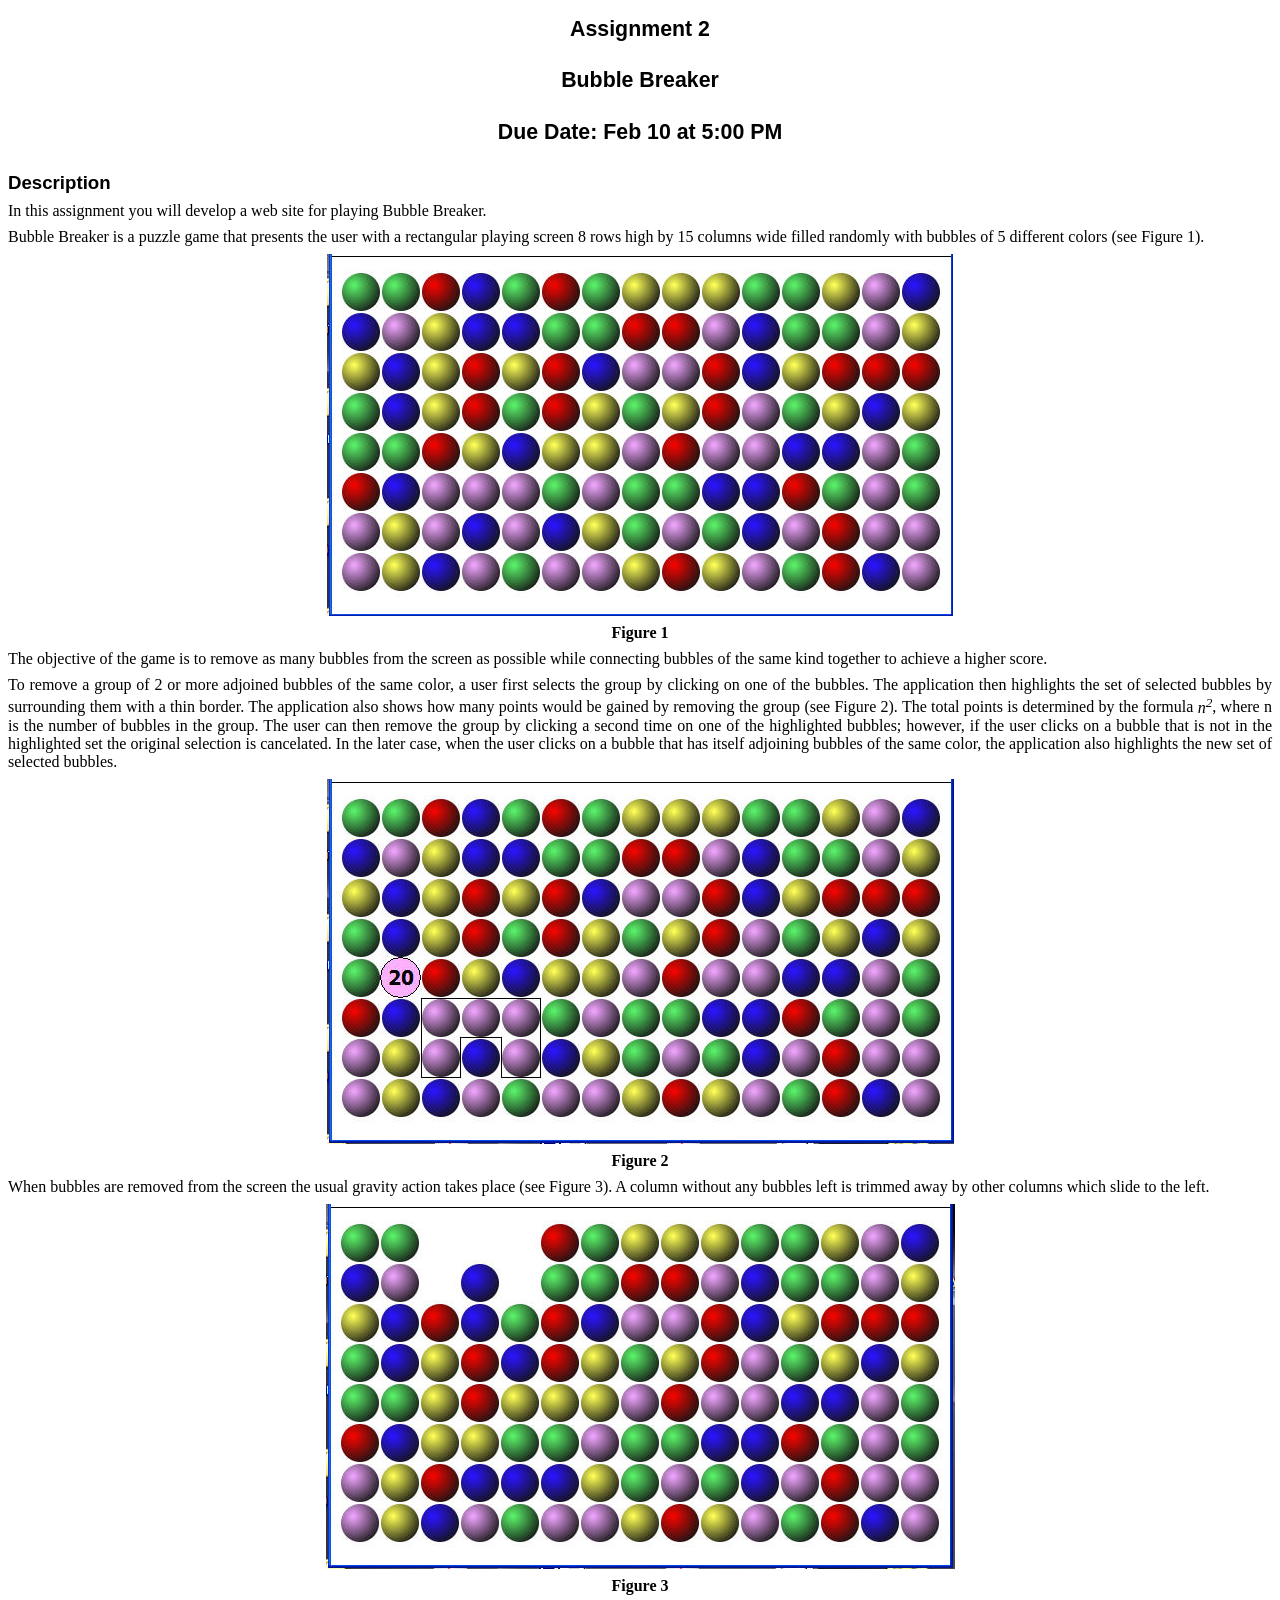
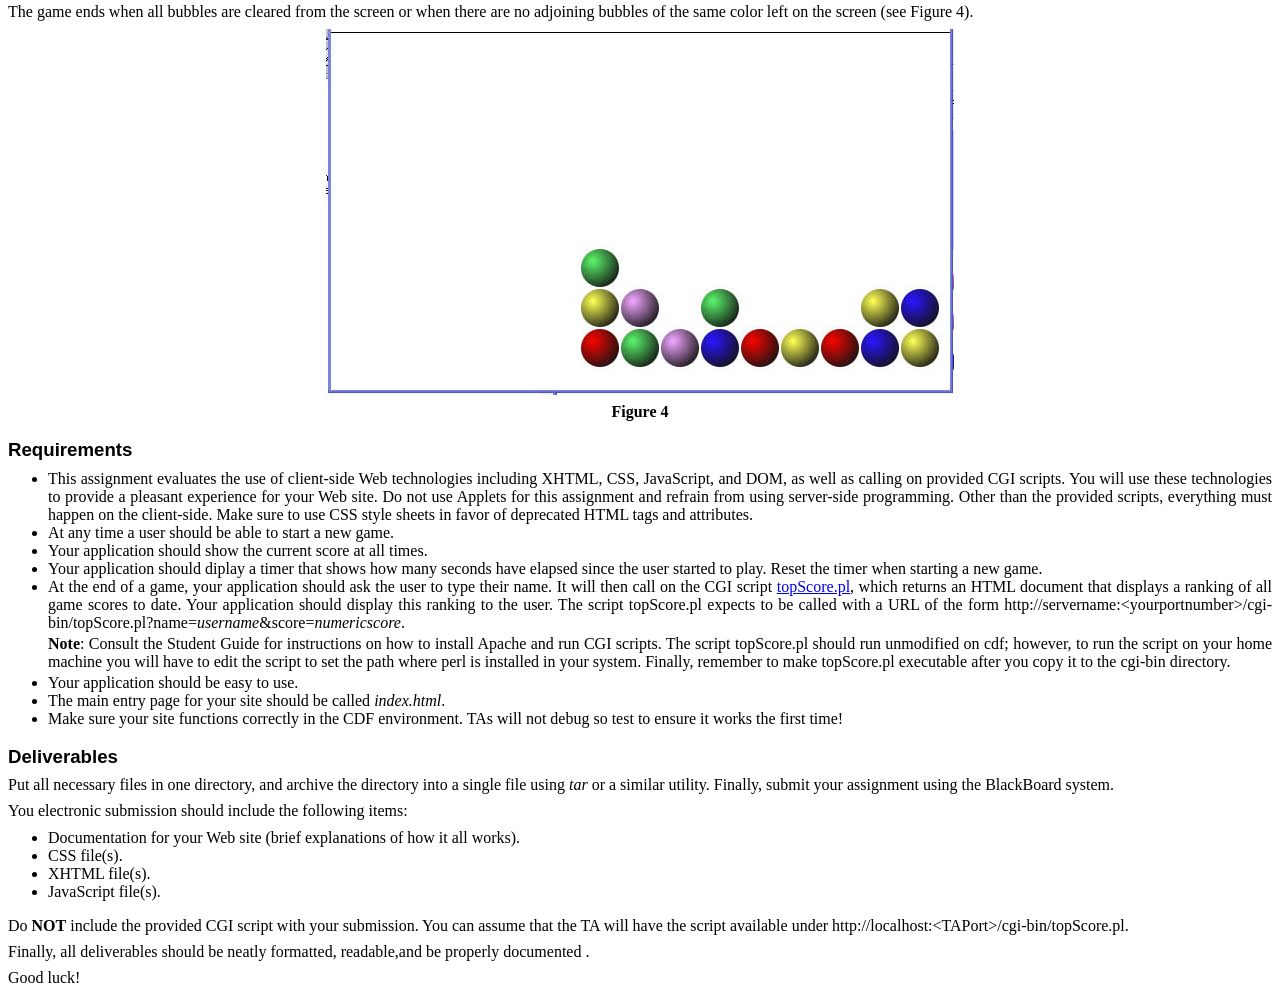
<file: handout/A2, Bubble Breaker.htm>
<!-- saved from url=(0071)http://www.cs.toronto.edu/~delara/courses/csc309/assignments/a2/a2.html -->
<html><!-- #BeginTemplate "/Templates/standard.dwt" --><head><meta http-equiv="Content-Type" content="text/html; charset=ISO-8859-1">
	<link rel="stylesheet" type="text/css" href="./A2, Bubble Breaker_files/bubble.css">
		<link rel="stylesheet" type="text/css" href="./A2, Bubble Breaker_files/print.css" media="print">

<title> A2, Bubble Breaker</title>
<link type="image/png" rel="shortcut icon" href="http://www.cs.toronto.edu/favicon.ico"></head>

<body>


<h1> Assignment 2 </h1>
<h1>Bubble Breaker</h1>
<h1> Due Date: Feb 10 at 5:00 PM</h1>


<h2> Description </h2>




<p>
In this assignment you will develop a web site for playing Bubble
Breaker. </p>


<p>
Bubble Breaker is a puzzle game that presents the user
with a rectangular playing screen 8 rows high by 15 columns wide
filled randomly with bubbles of 5 different colors (see Figure
1). 
</p>

<p><img class="figure" src="./A2, Bubble Breaker_files/bubbles1.jpg"></p>
<p class="caption">Figure 1</p>


<p>
The objective of the game is to remove as many bubbles from the screen
as possible while connecting bubbles of the same kind together to
achieve a higher score.
</p>


<p>
To remove a group of 2 or more adjoined bubbles of the same color, a
user first selects the group by clicking on one of the bubbles.  The
application then highlights the set of selected bubbles by surrounding
them with a thin border.  The application also shows how many 
points would be gained by removing the group (see Figure 2).
The total points is determined by the formula <em>n<sup>2</sup></em>, where
n is the number of bubbles in the group.  The user can then remove the
group by clicking a second time on one of the highlighted bubbles;
however, if the user clicks on a bubble that is not in the highlighted
set the original selection is cancelated.  In the later case, when the
user clicks on a bubble that has itself adjoining bubbles of the same
color, the application also highlights the new set of selected
bubbles.
</p>

<p><img class="figure" src="./A2, Bubble Breaker_files/bubbles2.jpg"></p> 
<p class="caption">Figure 2</p>


<p>
When bubbles are removed from the screen the usual gravity action
takes place (see Figure 3). A column without any bubbles left is trimmed
away by other columns which slide to the left.
</p>

<p><img class="figure" src="./A2, Bubble Breaker_files/bubbles3.jpg"></p>
<p class="caption">Figure 3</p>


<p>The game ends when all bubbles are cleared from the screen or when
there are no adjoining bubbles of the same color left on the screen
(see Figure 4).
</p>


<p><img class="figure" src="./A2, Bubble Breaker_files/bubbles4.jpg"></p>
<p class="caption">Figure 4</p>



<h2>Requirements</h2>

<ul>
<li>
This assignment evaluates the use of client-side Web technologies
including XHTML, CSS, JavaScript, and DOM, as well as calling on
provided CGI scripts.  You will use these technologies to provide a
pleasant experience for your Web site.  Do not use Applets for this
assignment and refrain from using server-side programming.  Other than
the provided scripts, everything must happen on the client-side.  Make
sure to use CSS style sheets in favor of deprecated HTML tags and
attributes.  </li>

<li>At any time a user should be able to start a new game.</li>

<li>Your application should show the current score at all times.</li>

<li>Your application should diplay a timer that shows how many seconds
have elapsed since the user started to play.  Reset the timer when
starting a new game.</li>

<li>At the end of a game, your application should ask the user to type
their name.  It will then call on the CGI script <a href="http://www.cs.toronto.edu/~delara/courses/csc309/assignments/a2/topScore.pl">topScore.pl</a>, which returns an HTML document
that displays a ranking of all game scores to date.  Your application
should display this ranking to the user.  The script topScore.pl
expects to be called with a URL of the form http://servername:&lt;yourportnumber&gt;/cgi-bin/topScore.pl?name=<em>username</em>&amp;score=<em>numericscore</em>.


<p><b>Note</b>: Consult the Student Guide for
instructions on how to install Apache and run CGI scripts. The script
topScore.pl should run unmodified on cdf; however, to run the script
on your home machine you will have to edit the script to set the path
where perl is installed in your system. Finally, remember to make
topScore.pl executable after you copy it to the cgi-bin
directory.
</p>
</li>


<li> Your application should be easy to use.</li>

<li>The main entry page for your site should be called
<em>index.html</em>.</li>

<li> Make sure your site functions correctly in the CDF
environment.  TAs will not debug so test to ensure it works the first
time! </li>
</ul>




<h2> Deliverables </h2>

<p>

Put all necessary files in one directory, and archive the directory
into a single file using <em>tar</em> or a similar utility. Finally, submit
your assignment using the BlackBoard system.


</p>

<p>
You electronic submission should include the following items:
</p>
   
<ul>
    
<li> Documentation for your Web site (brief explanations
     of how it all works).</li>
<li> CSS file(s).</li>
<li> XHTML file(s).</li>
<li> JavaScript file(s).</li>

</ul>

<p>Do <b>NOT</b> include the provided CGI script with your submission.  You can assume that the TA will have the script available under http://localhost:&lt;TAPort&gt;/cgi-bin/topScore.pl.</p>

 
<p>Finally, all deliverables should be neatly formatted,
readable,and be properly documented .
</p>

<p>
Good luck!
</p>



 














<div style="display: none; " id="orbiousinterest_dialog"><div class="container">  <div class="header">Mark as unread</div>  URL <input type="text" value="" class="url" readonly="readonly"><br>  Title <input type="text" value="" class="title"><br>  Tags <input type="text" value="tags, seperated by commas" class="tags empty">  <div class="buttons">     <input type="button" value="Cancel" class="cancel">     <input type="button" value="Save" class="save">  </div></div></div><a id="ORBVIOUS_DOMWindowHost" href="http://www.cs.toronto.edu/~delara/courses/csc309/assignments/a2/a2.html#orbiousinterest_dialog"></a><iframe height="0" width="0" style="display: none; " src=""></iframe></body><link rel="stylesheet" type="text/css" href="data:text/css,"></html>
</file>
<file: handout/A2, Bubble Breaker_files/bubble.css>
/*
CSE 190 M, Spring 2007
Homework writeup shared style sheet
*/

a img {
	border: none;
}

body {
	font-family: "Times New Roman", serif;
	font-size: 12pt;
	background-color: white;
	color: black;
}

.boxed {
	border: 1px solid black;
}

code,pre,samp,tt {
	font-family: "Courier New", monospace;
	font-size: 95%;
}

.correction {
	background-color: yellow;
}

.credit {
	font-style: italic;
	margin-bottom: 1.5em;
	text-align: center;
}

div#appearancedetails p.clear {
	clear: right;
}

div.sample {
	float: left;
	margin: 12px;
}

.grades {
	padding-right: 50px;
}

h1 {
	font-size: 16pt;
	text-align: center;
	line-height: 1.1em;
	padding-bottom: 10px;
}

h2 {
	font-size: 14pt;
}

h3 {
	font-family: "Arial", sans-serif;
	font-size: 10pt;
	margin: 0px;
	text-align: center;
}

h4 {
	font-family: "Arial", sans-serif;
	font-size: 11pt;
	margin: 0px;
	margin-top: 1em;
	padding: 0px;
}

h1,h2 {
	font-family: "Arial", sans-serif;
	margin-top: 18px;
	margin-bottom: 0px;
	clear: both;
}

.highlighted {
	background-color: #FFEEEE;
	/*
	border: 2px dashed red;
	padding-bottom: 2px;
	padding-top: 2px;
	*/
}

hr.outputseparator {
	color: black;
	background-color: black;
	height: 15px;
	margin: 0px;
}

.vr {
	height: 750px;
	width: 10px;
	background-color: black;
}


img.figure { 
        display: block;
        margin-left: auto;
        margin-right: auto;
} 

img.sample {
	/*
	float: right;
	margin-left: 10px;
	*/
	text-align: center;
}

p.caption { 
        text-align: center;
        font-weight: bold;
} 

img.right {
	float: right;
	margin-left: 10px;
}

li ul, li {
	margin-top: 0px;
	margin-bottom: 0px;
	padding-top: 0px;
	padding-bottom: 0px;
	text-align: justify;
}

li.horizontal {
	display: inline; 
	margin-right: 3em;
}

.longcode {
	font-size: smaller;
}

.outputimagelist {
	list-style-type: none;
	padding-left: 0em;
}

.outputimagelist li, .outputimagelist li img {
	margin-bottom: 0px;
	margin-top: 0px;
	padding-bottom: 0px;
	padding-top: 0px;
	text-align: center;
	vertical-align: bottom;
}

p {
	margin-bottom: 8px;
	margin-top: 8px;
	page-break-inside: avoid;
	text-align: justify;
}

p.acknowledgement {
	font-style: italic;
	margin-top: 0px;
	margin-bottom: 16px;
	text-align: center;
}

.expectedoutput {
	text-align: center;
	line-height: 0em;
	padding: 0px;
	margin: 0px;
}

.expectedoutput img {
	margin: 0px;
	padding: 0px;
	border: 0px;
	vertical-align: top;
}

pre, code, samp {
	font-family: "Courier New", monospace;
}

pre em {
	background-color: #FFFFAA;
}

pre em, code em {
	color: #660000;
	font-style: normal;
	font-weight: bold;
}

.rightfigure {
	float: right;
	margin-left: 1em;
}

.w3c {
	float: right;
	margin-left: 1em;
}

.subheading {
	font-size: smaller;
}

ul {
	margin-top: 9px;
}

ul p {
	margin-top: 3px;
	margin-bottom: 3px;
}

.split {
	text-align: center;
}

.split li {
	display: inline;
}

.split li img {
	max-width: 45%;
}

.split li .outputseparator {
	display: inline;
	height: 100px;
	vertical-align: middle;
	width: 15px;
}

.subheading {
	font-size: 80%;
}

.syntaxtemplate {
	color: #660000;
	font-family: "Arial", sans-serif;
	font-style: italic;
}

.paramtable {
	border-collapse: collapse;
	caption-side: top;
	margin: 0.5em auto 0.5em auto;
	min-width: 40%;
}

.paramtable caption {
	text-align: center;
	margin: 0em auto;
}

.paramtable td, .paramtable th {
	border: 1px solid gray;
	padding: 0.25em;
}

.url {
	font-family: Garamond, serif;
	color: #000066;
}

pre {
	background-color: #F8F8FF;
	border: 1px dashed blue;
	padding: 0.2em 0.5em;
}
</file>
<file: handout/A2, Bubble Breaker_files/print.css>
/*
CSE 190 M, Spring 2007
Homework writeup shared style sheet for printing
*/

#footer {
	display: none;
}

h1,h2,h3,h4 {
	page-break-after: avoid;
}

img.split {
	width: 48%;
}

.narrow {
	letter-spacing: -0.02em;
}

.outputimagelist img, .expectedoutput img {
	width: 100%;
}

.split img {
	width: 45%;
}

.split img.separator {
	height: 330px;
	width: 15px;
}

.pagestart {
	page-break-before: always;
	margin-top: 0px;
	padding-top: 0px;
}

pre, code, samp, tt {
	font-size: 9pt;
	line-height: 10pt;
	letter-spacing: -0.03em;
}

.rightfigure {
	max-width: 20%;
}

.tall {
	line-height: 1.3em;
}

.verynarrow {
	letter-spacing: -0.08em;
}
</file>
